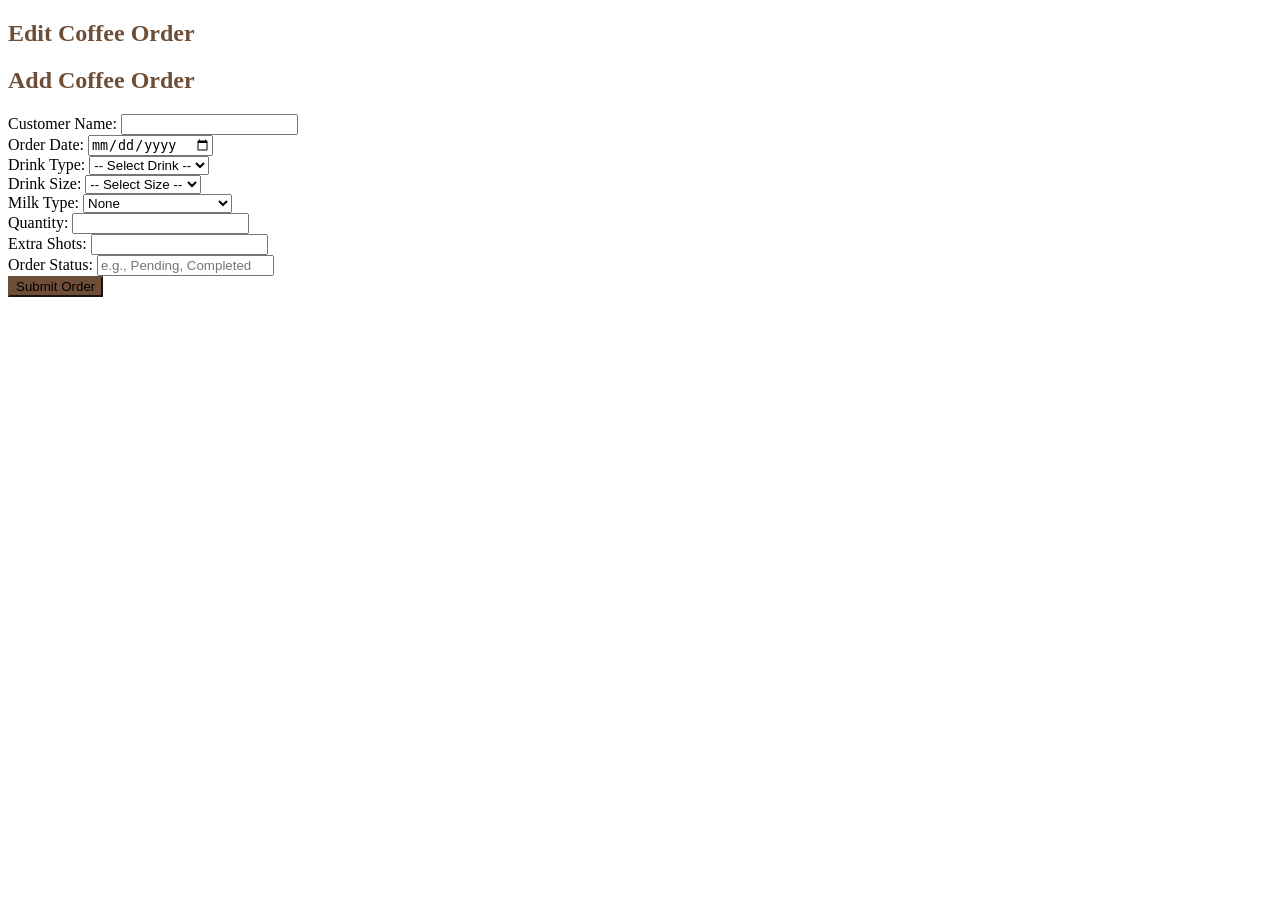
<file: Project/coffee_order_app/src/main/resources/templates/coffeeorder/add.html>
<!--
CIS-2232: Advanced OOP | Trident Roastery Coffee Order App
"Add order" form page
Provides base order form for adding new orders

Author: LRML
Since: 10/16/2026
-->
<!DOCTYPE html>
<html xmlns="http://www.w3.org/1999/xhtml" xmlns:th="http://www.thymeleaf.org" lang="en">
<head th:replace="~{fragments/head :: head}">
    <title id="pageTitle" th:text="#{label.add.edit}">Trident Roastery | Add/Edit Order</title>
</head>
<body>
<nav th:replace="~{fragments/navHeader :: navbar}"></nav>
<div class="container my-4" style="max-width: 600px;">
    <div class="card shadow-sm p-4">
        <h2 class="text-center mb-4" style="color: #6F4E37;" th:if="${coffeeOrder.id != null}"
            th:text="#{label.edit.order}">Edit Coffee Order</h2>
        <h2 class="text-center mb-4" style="color: #6F4E37;" th:if="${coffeeOrder.id == null}"
            th:text="#{label.add.order}">Add Coffee Order</h2>

        <form th:action="@{/coffeeorder/submit}" th:object="${coffeeOrder}" method="post" novalidate>

            <input type="hidden" th:field="*{id}"/>

            <div class="mb-3">
                <label class="form-label font-weight-bold" th:text="#{label.search.name}">Customer Name:</label>
                <input type="text" th:field="*{customerName}" class="form-control" required/>
                <div th:if="${#fields.hasErrors('customerName')}" th:errors="*{customerName}" class="text-danger"></div>
            </div>

            <div class="mb-3">
                <label class="form-label font-weight-bold">Order Date:</label>
                <input type="date" th:field="*{orderDate}" class="form-control" required/>
                <div th:if="${#fields.hasErrors('orderDate')}" th:errors="*{orderDate}" class="text-danger"></div>
            </div>

            <div class="mb-3">
                <label class="form-label font-weight-bold">Drink Type:</label>
                <select th:field="*{drinkType}" class="form-control" required>
                    <option value="">-- Select Drink --</option>
                    <option value="Latte">Latte</option>
                    <option value="Cappuccino">Cappuccino</option>
                    <option value="Americano">Americano</option>
                    <option value="Espresso">Espresso</option>
                    <option value="Mocha">Mocha</option>
                    <option value="Brewed coffee">Brewed Coffee</option>
                </select>
                <div th:if="${#fields.hasErrors('drinkType')}" th:errors="*{drinkType}" class="text-danger"></div>
            </div>

            <div class="mb-3">
                <label class="form-label font-weight-bold">Drink Size:</label>
                <select th:field="*{drinkSize}" class="form-control" required>
                    <option value="">-- Select Size --</option>
                    <option value="Small">Small ($2.00)</option>
                    <option value="Medium">Medium ($3.00)</option>
                    <option value="Large">Large ($4.00)</option>
                </select>
                <div th:if="${#fields.hasErrors('drinkSize')}" th:errors="*{drinkSize}" class="text-danger"></div>
            </div>

            <div class="mb-3">
                <label class="form-label font-weight-bold">Milk Type:</label>
                <select th:field="*{milkType}" class="form-control">
                    <option value="None">None</option>
                    <option value="Whole">Whole Milk ($0.00)</option>
                    <option value="Oat">Oat Milk (+$0.75)</option>
                    <option value="Almond">Almond Milk (+$0.75)</option>
                </select>
            </div>

            <div class="mb-3">
                <label class="form-label font-weight-bold">Quantity:</label>
                <input type="number" th:field="*{quantity}" class="form-control" min="1" required/>
                <div th:if="${#fields.hasErrors('quantity')}" th:errors="*{quantity}" class="text-danger"></div>
            </div>

            <div class="mb-3">
                <label class="form-label font-weight-bold">Extra Shots:</label>
                <input type="number" th:field="*{extraShots}" class="form-control" min="0" />
                <div th:if="${#fields.hasErrors('extraShots')}" th:errors="*{extraShots}" class="text-danger"></div>
            </div>

            <div class="mb-3">
                <label class="form-label font-weight-bold">Order Status:</label>
                <input type="text" th:field="*{orderStatus}" class="form-control"
                       placeholder="e.g., Pending, Completed"/>
                <div th:if="${#fields.hasErrors('orderStatus')}" th:errors="*{orderStatus}" class="text-danger"></div>
            </div>

            <button type="submit" class="btn btn-primary w-100 mt-3"
                    style="background-color: #6F4E37; border-color: #6F4E37;" th:text="#{label.submit}">
                Submit Order
            </button>
        </form>
    </div>
</div>
<footer th:replace="~{fragments/footer :: footer}"></footer>
</body>
</html>
</file>
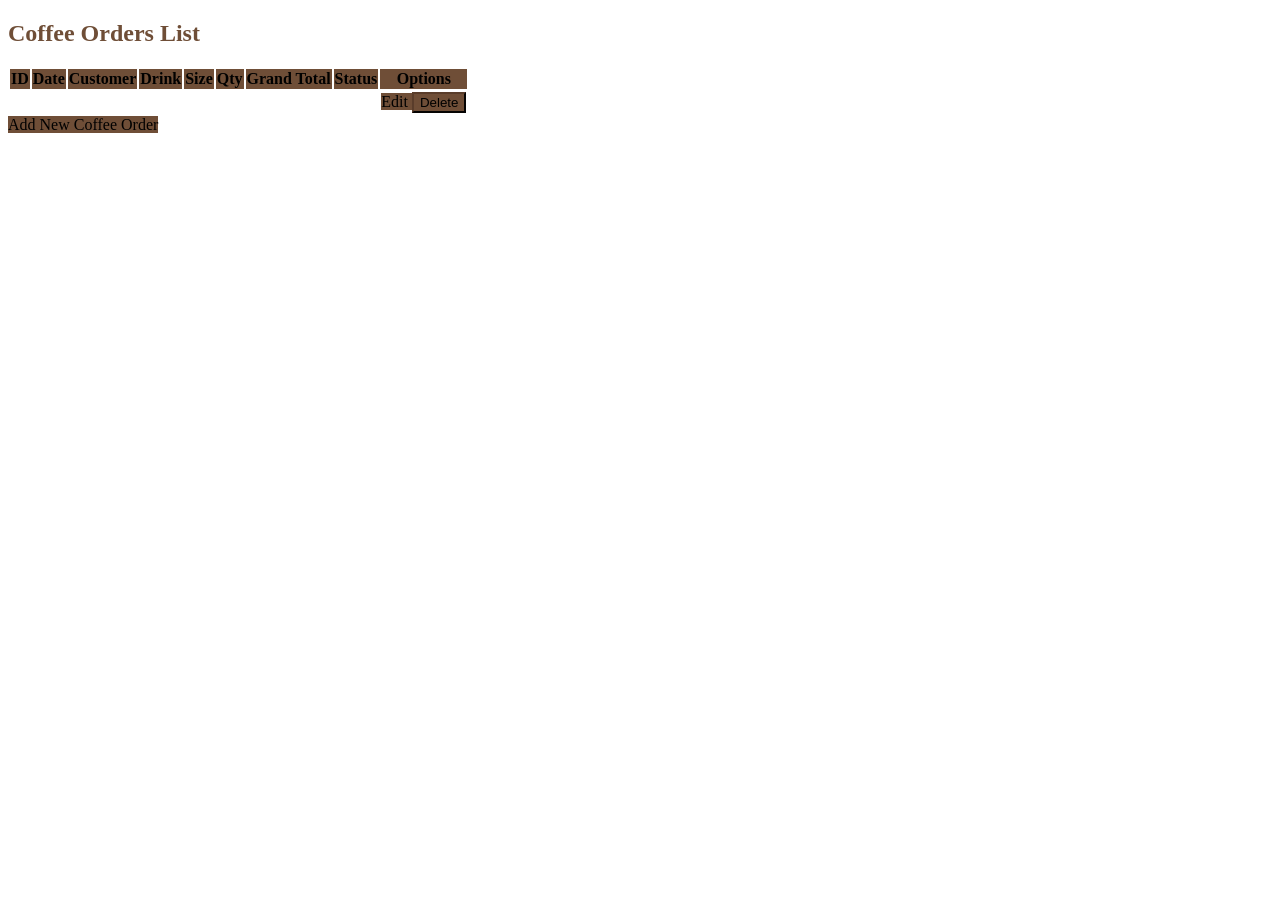
<file: Project/coffee_order_app/src/main/resources/templates/coffeeorder/list.html>
<!--
CIS-2232: Advanced OOP | Trident Roastery Coffee Order App
"List all orders" page
Compiles all database orders in paginated table format to neatly organize and display orders on file
Connected to database

Author: LRML
Since: 10/16/2026
-->
<!DOCTYPE html>
<html xmlns="http://www.w3.org/1999/xhtml" xmlns:th="http://www.thymeleaf.org">
<head th:replace="~{fragments/head :: headerFragment}">
    <title id="pageTitle">Trident Roastery | All Coffee Orders</title>
</head>
<body>
<nav th:replace="~{fragments/navHeader :: navbar}"></nav>
<div class="container my-4">

    <div th:if="${messageSuccess}" class="alert alert-success text-center shadow-sm" role="alert"
         th:text="${messageSuccess}"></div>

    <h2 class="mb-3 text-center" style="color: #6F4E37;">Coffee Orders List</h2>

    <div class="table-responsive">
        <table id="theData" class="table table-striped table-hover align-middle">
            <thead class="text-center text-white" style="background-color: #6f4e37 !important;">
            <tr>
                <th>ID</th>
                <th>Date</th>
                <th>Customer</th>
                <th>Drink</th>
                <th>Size</th>
                <th>Qty</th>
                <th>Grand Total</th>
                <th>Status</th>
                <th>Options</th>
            </tr>
            </thead>

            <tbody>
            <tr th:each="current : ${orders}">
                <td th:text="${current.id}" class="text-center"></td>
                <td th:text="${current.orderDate}"></td>
                <td th:text="${current.customerName}"></td>
                <td th:text="${current.drinkType}"></td>
                <td th:text="${current.drinkSize}"></td>
                <td th:text="${current.quantity}" class="text-center"></td>

                <!-- This runs calculations for each individual order since all the data isn't all included in the db -->
                <td th:with="sub= ${(current.unitPrice + current.milkSurcharge + (current.extraShots * 1.00)) * current.quantity},
                  tot= ${ (sub + (sub * 0.15)) }"
                    th:text="${'$' + #numbers.formatDecimal(tot, 1, 2)}">
                </td>

                <td th:text="${current.orderStatus}"></td>

                <td class="text-center">
                    <div class="btn-group" role="group">
                        <a th:href="@{/coffeeorder/edit/{id}(id=${current.id})}"
                           class="btn btn-sm btn-outline-primary px-3 py-1 fw-bold text-white shadow-sm"
                           style="background-color: #6F4E37; border-color: #5a3d2b;"
                           title="Edit Order">
                            <i class="fas fa-edit me-1"></i> Edit
                        </a>
                        <!-- Direct child of btn-group, so Bootstrap joins it to Edit.
                             th:form links it to the hidden form below by id. -->
                        <button type="submit" th:form="|deleteForm-${current.id}|"
                                class="btn btn-sm btn-outline-primary px-3 py-1 fw-bold text-white shadow-sm mt-0"
                                style="background-color: #6F4E37; border-color: #5a3d2b;"
                                title="Delete Order">
                            <i class="fas fa-trash-alt me-1"></i> Delete
                        </button>
                    </div>

                    <!-- Hidden form that actually sends the POST. One per row, so each id is unique. -->
                    <form th:id="|deleteForm-${current.id}|"
                          th:action="@{/coffeeorder/delete/{id}(id=${current.id})}"
                          method="post" class="d-none"
                          onsubmit="return confirm('Delete this order? This cannot be undone.');">
                    </form>
                </td>
            </tr>

            <!-- Has been replaced with different fallback in cis.js -->
<!--            &lt;!&ndash; Alt/failsafe if no data avail &ndash;&gt;-->
<!--            <tr th:if="${#lists.isEmpty(orders)}">-->
<!--                <td colspan="9" class="text-center text-muted py-4">-->
<!--                    No coffee orders found. Make sure the database is set up using the provided script!-->
<!--                    (resources/db/mysql/createDatabase.sql)-->
<!--                </td>-->
<!--            </tr>-->
            </tbody>
        </table>
    </div>

    <div class="text-center mt-3">
        <a th:href="@{/coffeeorder/add}" class="btn btn-success"
           style="background-color: #6F4E37; border-color: #6F4E37;">
            <i class="fas fa-plus"></i> Add New Coffee Order
        </a>
    </div>
</div>
<footer th:replace="~{fragments/footer :: footer}"></footer>
</body>
</html>
</file>
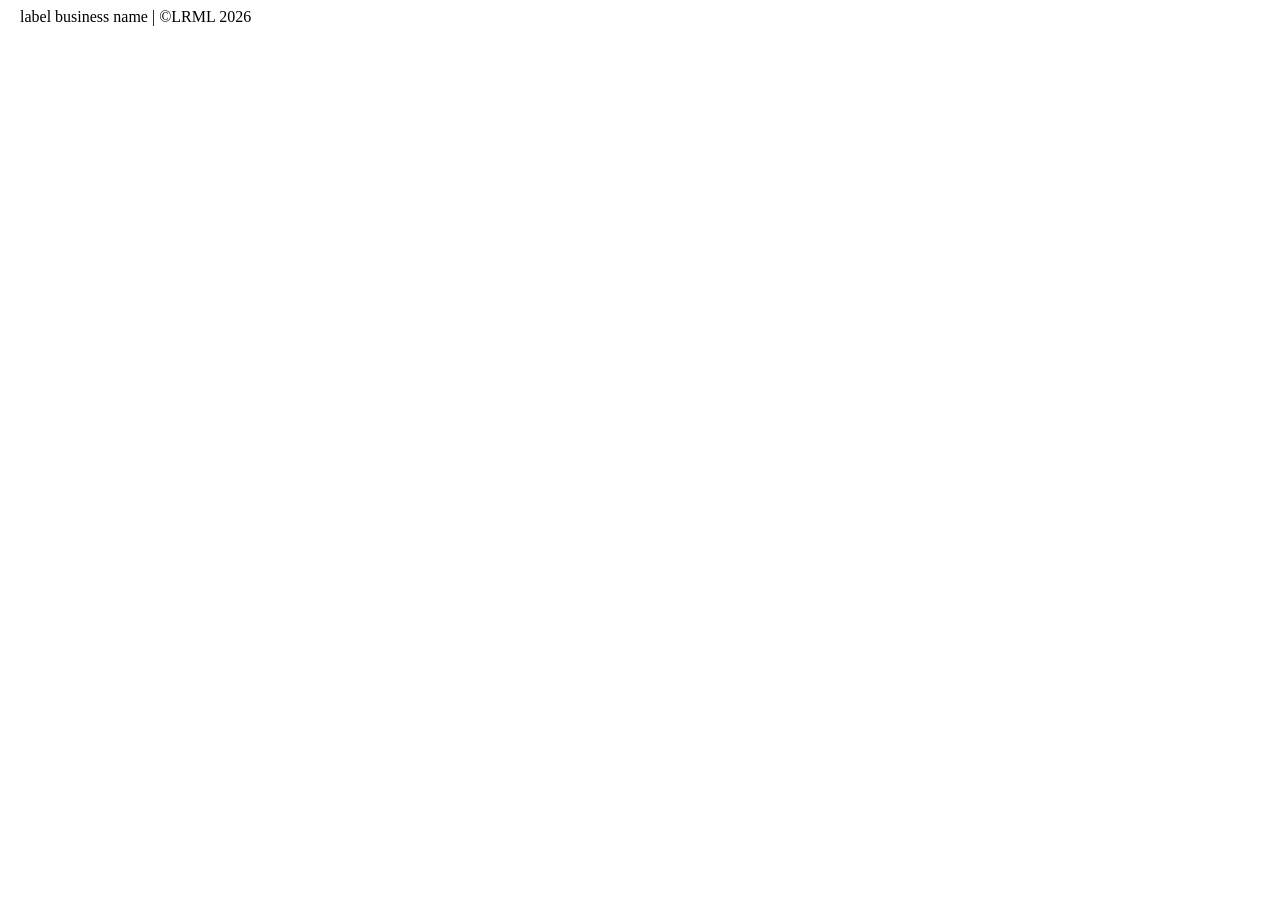
<file: Project/coffee_order_app/src/main/resources/templates/fragments/footer.html>
<!--
CIS-2232: Advanced OOP | Trident Roastery Coffee Order App
Footer fragment, provides consistency across pages

Removed bulma references when switching to pure bootstrap

Author: LRML
Since: 10/16/2026
-->
<!DOCTYPE html>
<html xmlns="http://www.w3.org/1999/xhtml" xmlns:th="http://www.thymeleaf.org">
<body>
<footer th:fragment="footer" class="footer mt-auto py-3 text-white">
    <div class="container text-center">
        <span th:text="${#calendars.format(#calendars.createNow(), 'MM/dd/YY')}"></span>&nbsp;&nbsp;
        <span th:text="#{label.business.name}">label business name</span>
        <span>| ©LRML 2026</span>
    </div>
</footer>
</body>
</html>
</file>
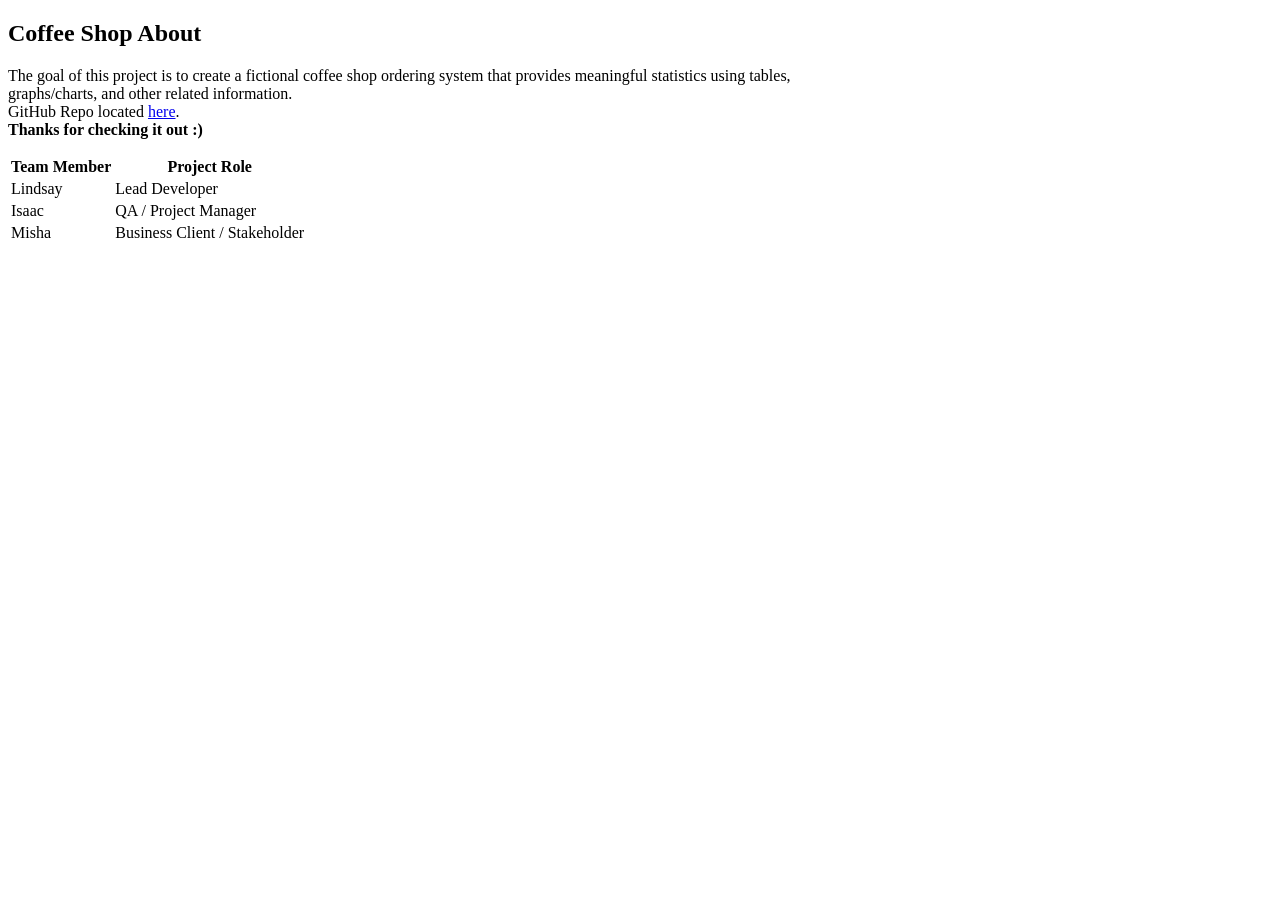
<file: Project/coffee_order_app/src/main/resources/templates/other/about.html>
<!--
CIS-2232: Advanced OOP | Trident Roastery Coffee Order App
Updated formatting, adjusted member names and gave a lil intro

Author: LRML
Since: 10/16/2026
-->
<!DOCTYPE html>
<html xmlns="http://www.w3.org/1999/xhtml" xmlns:th="http://www.thymeleaf.org" lang="en">
<head th:replace="~{fragments/head :: headerFragment}">
    <title id="pageTitle" th:text="#{application.name}">About Trident Roastery | Coffee Shop Ordering App</title>
</head>
<body>
<nav th:replace="~{fragments/navHeader :: navbar}"></nav>

<div class="container my-5 text-center" style="max-width: 800px;">
    <h2 class="mb-4 fw-bold" style="color: var(--main-color-primary);" th:text="#{about}">Coffee Shop About</h2>

    <div class="card shadow-sm p-4" style="border: 2px solid var(--border-coffee); background-color: #ffffff;">
        <div class="card-body">
            <p class="text-muted mb-4 fs-5">
                 The goal of this project is to create a fictional coffee shop ordering system that provides meaningful statistics using tables, graphs/charts, and other related information.<br>
                GitHub Repo located <a href="https://github.com/scrungycat/cis2232_f26_project_lynch_lindsay">here</a>. <br>
                <strong>Thanks for checking it out :)</strong>
            </p>

            <div class="table-responsive">
                <table class="table table-hover align-middle mb-0">
                    <thead class="text-center text-white">
                    <tr>
                        <th class="py-3 fs-5 text-center">Team Member</th>
                        <th class="py-3 fs-5 text-center">Project Role</th>
                    </tr>
                    </thead>
                    <tbody>
                    <tr>
                        <td class="py-3 fw-bold ps-4">Lindsay</td>
                        <td class="py-3 text-secondary">Lead Developer</td>
                    </tr>
                    <tr>
                        <td class="py-3 fw-bold ps-4">Isaac</td>
                        <td class="py-3 text-secondary">QA / Project Manager</td>
                    </tr>
                    <tr>
                        <td class="py-3 fw-bold ps-4">Misha</td>
                        <td class="py-3 text-secondary">Business Client / Stakeholder</td>
                    </tr>
                    </tbody>
                </table>
            </div>
        </div>
    </div>
</div>

<footer th:replace="~{fragments/footer :: footer}"></footer>
</body>
</html>
</file>
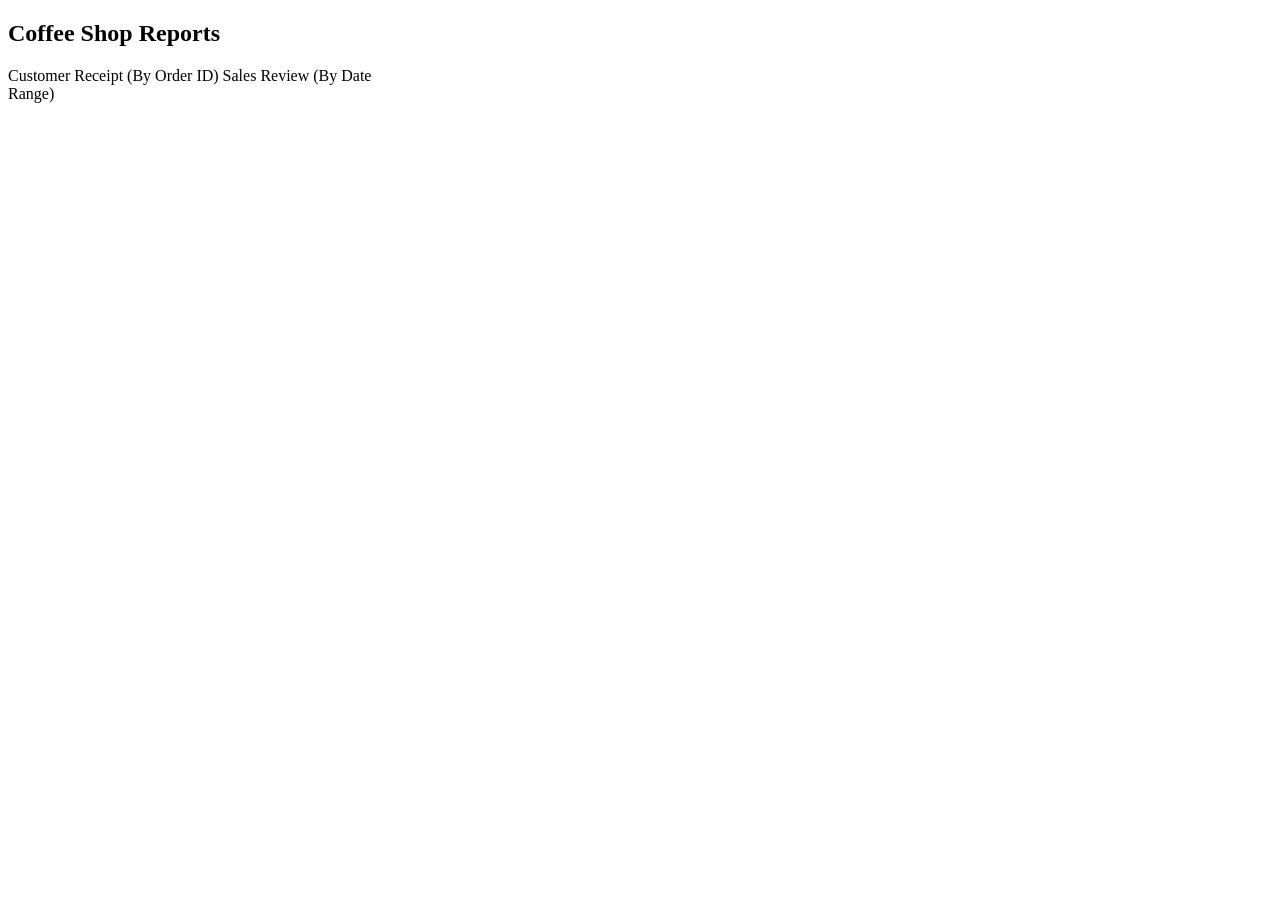
<file: Project/coffee_order_app/src/main/resources/templates/report/menu.html>
<!--
CIS-2232: Advanced OOP | Trident Roastery Coffee Order App
Repurposed this from example project, originally list.html
Displays options to pull receipts or sales reports in a separate page
Might be useful later if other functionality is added to the program??

Author: LRML
Since: 10/16/2026
-->
<!DOCTYPE html>
<html xmlns="http://www.w3.org/1999/xhtml" xmlns:th="http://www.thymeleaf.org">
    <head th:replace="~{fragments/head :: headerFragment}">
        <title id="pageTitle" th:text="#{application.name}">Reporting for Trident Roastery | Coffee Shop Ordering App</title>
    </head>
    <body>
        <nav th:replace="~{fragments/navHeader :: navbar}"></nav>

        <div class="container my-5 text-center">
            <h2 class="mb-4" th:text="#{reports}">Coffee Shop Reports</h2>
            <div class="list-group mx-auto" style="max-width: 400px;">
                <a th:href="@{/report/receipt}" class="list-group-item list-group-item-action">
                    Customer Receipt (By Order ID)</a>
                <a th:href="@{/report/sales}" class="list-group-item list-group-item-action">
                    Sales Review (By Date Range)</a>
            </div>
        </div>
        <footer th:replace="~{fragments/footer :: footer}"></footer>
    </body>
</html>
</file>
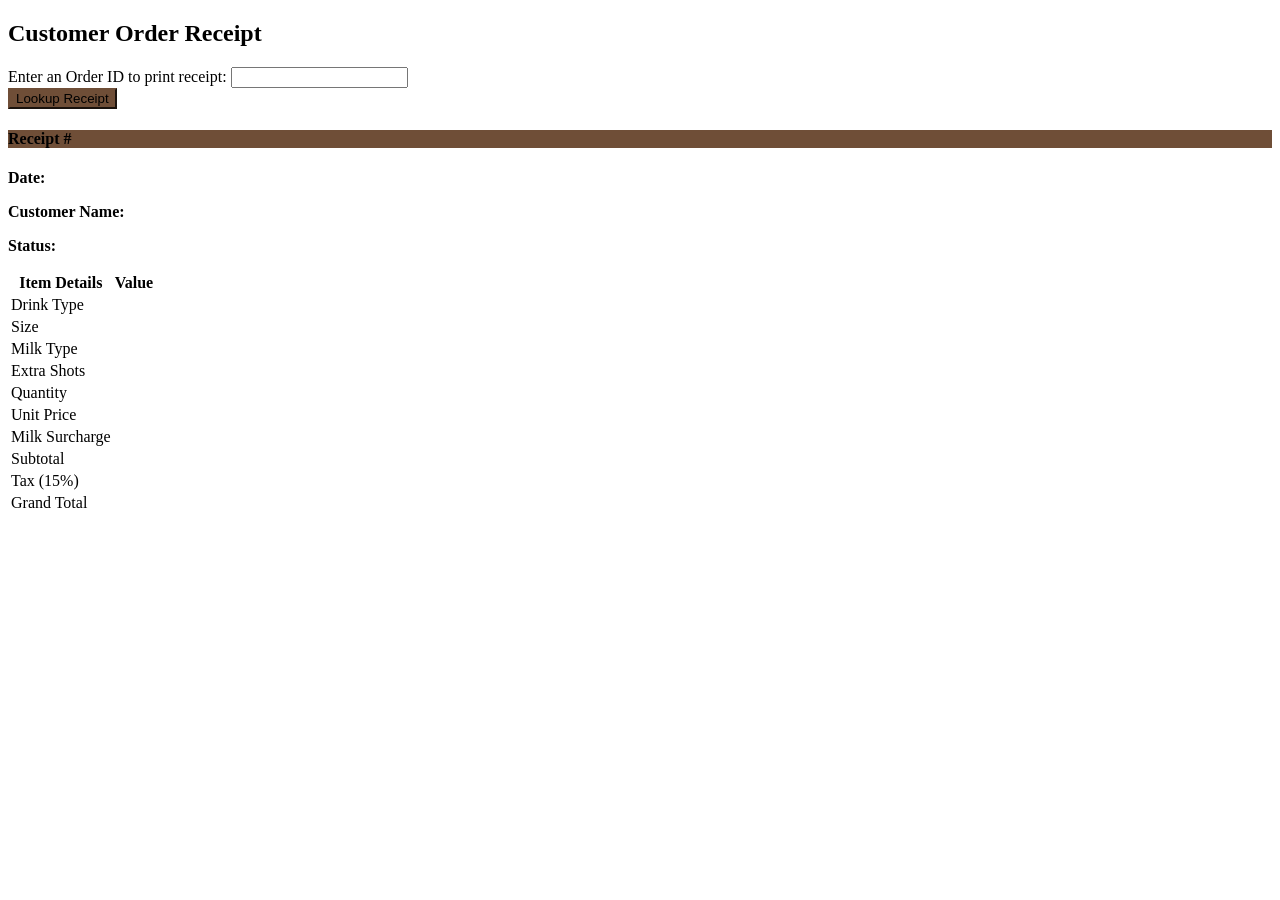
<file: Project/coffee_order_app/src/main/resources/templates/report/reportReceipt.html>
<!--
CIS-2232: Advanced OOP | Trident Roastery Coffee Order App
Receipt "printing" page
User can enter an order ID, and a receipt pops out if it's in the system
Displays page neatly for customer receipts for individual orders

Author: LRML
Since: 10/16/2026
-->
<!DOCTYPE html>
<html lang="en" xmlns="http://www.w3.org/1999/xhtml" xmlns:th="http://www.thymeleaf.org">
<head th:replace="~{fragments/head :: headerFragment}">
    <title id="pageTitle">Trident Roastery | Receipt Report</title>
</head>
<body>
<nav th:replace="~{fragments/navHeader :: navbar}"></nav>

<div class="container my-5">
    <h2 class="text-center mb-4">Customer Order Receipt</h2>

    <div class="row justify-content-center mb-4">
        <div class="col-md-6">
            <form th:action="@{/report/receipt}" th:object="${reportInput}" method="post" class="card p-4 shadow-sm">
                <div class="mb-3">
                    <label for="id" class="form-label">Enter an Order ID to print receipt:</label>
                    <input type="number" id="id" th:field="*{id}" class="form-control" required/>
                </div>
                <button type="submit" class="btn btn-primary w-100"
                        style="background-color: #6F4E37; border-color: #6F4E37;">
                    Lookup Receipt
                </button>
            </form>
        </div>
    </div>

    <!-- Failsafe/error catching for communication if something goes wrong or order isn't found/database broken or not populated -->
    <div th:if="${message}" class="alert alert-danger text-center" role="alert" th:text="${message}"></div>
    <div th:if="${fileSavedMessage}" class="alert alert-success text-center" role="alert"
         th:text="${fileSavedMessage}"></div>

    <!-- Otherwise shows this neato lil receipt -->
    <div class="row justify-content-center" th:if="${reportInput.singleOrder != null}">
        <div class="col-md-8">
            <div class="card shadow">
                <div class="card-header text-white" style="background-color: #6F4E37;">
                    <h4 class="mb-0">Receipt #<span th:text="${reportInput.singleOrder.id}"></span></h4>
                </div>
                <div class="card-body">
                    <p><strong>Date:</strong> <span th:text="${reportInput.singleOrder.orderDate}"></span></p>
                    <p><strong>Customer Name:</strong> <span th:text="${reportInput.singleOrder.customerName}"></span>
                    </p>
                    <p><strong>Status:</strong> <span th:text="${reportInput.singleOrder.orderStatus}"></span></p>

                    <table class="table table-striped mt-3">
                        <tr>
                            <th>Item Details</th>
                            <th>Value</th>
                        </tr>
                        <tr>
                            <td>Drink Type</td>
                            <td th:text="${reportInput.singleOrder.drinkType}"></td>
                        </tr>
                        <tr>
                            <td>Size</td>
                            <td th:text="${reportInput.singleOrder.drinkSize}"></td>
                        </tr>
                        <tr>
                            <td>Milk Type</td>
                            <td th:text="${reportInput.singleOrder.milkType}"></td>
                        </tr>
                        <tr>
                            <td>Extra Shots</td>
                            <td th:text="${reportInput.singleOrder.extraShots}"></td>
                        </tr>
                        <tr>
                            <td>Quantity</td>
                            <td th:text="${reportInput.singleOrder.quantity}"></td>
                        </tr>
                        <tr>
                            <td>Unit Price</td>
                            <td th:text="${'$' + #numbers.formatDecimal(reportInput.singleOrder.unitPrice, 1, 2)}"></td>
                        </tr>
                        <tr>
                            <td>Milk Surcharge</td>
                            <td th:text="${'$' + #numbers.formatDecimal(reportInput.singleOrder.milkSurcharge, 1, 2)}"></td>
                        </tr>
                        <tr class="fw-bold">
                            <td>Subtotal</td>
                            <td th:text="${'$' + #numbers.formatDecimal(reportInput.singleOrder.subtotal, 1, 2)}"></td>
                        </tr>
                        <tr>
                            <td>Tax (15%)</td>
                            <td th:text="${'$' + #numbers.formatDecimal(reportInput.singleOrder.tax, 1, 2)}"></td>
                        </tr>
                        <tr class="table-active fw-bold">
                            <td>Grand Total</td>
                            <td th:text="${'$' + #numbers.formatDecimal(reportInput.singleOrder.grandTotal, 1, 2)}"></td>
                        </tr>
                    </table>
                </div>
            </div>
        </div>
    </div>
</div>
<footer th:replace="~{fragments/footer :: footer}"></footer>
</body>
</html>
</file>
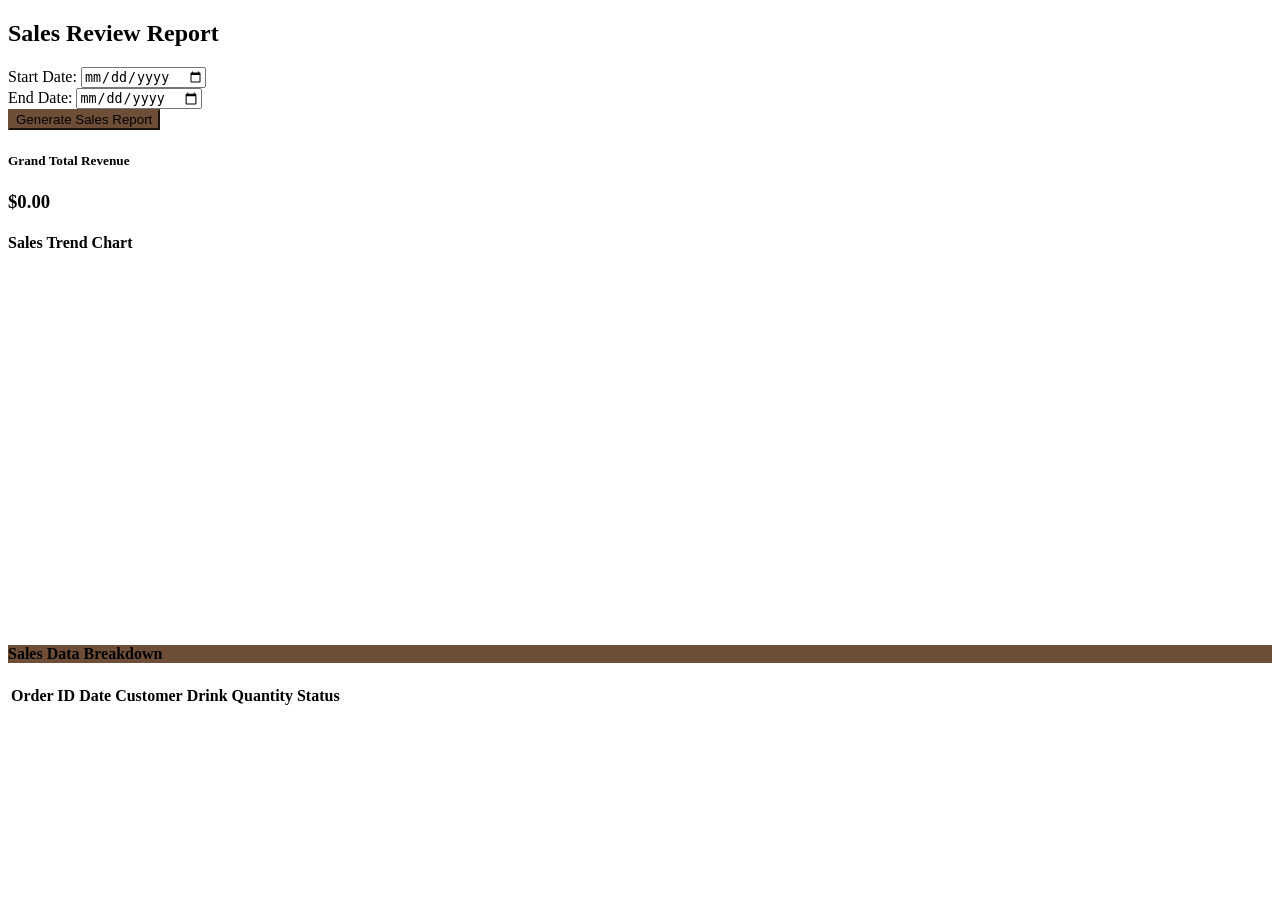
<file: Project/coffee_order_app/src/main/resources/templates/report/reportSalesReview.html>
<!--
CIS-2232: Advanced OOP | Trident Roastery Coffee Order App
Sales reporting search n graphing
User can enter an order ID, and a receipt pops out if it's in the system
Neatly organizes sales data from a range the user inputs
Then displays as both a graph and a table for the relevant dates

Author: LRML
Since: 10/16/2026
-->
<!DOCTYPE html>
<html lang="en" xmlns="http://www.w3.org/1999/xhtml" xmlns:th="http://www.thymeleaf.org">
<head th:replace="~{fragments/head :: headerFragment}">
    <title id="pageTitle">Trident Roastery | Sales Report</title>
</head>
<body>
<nav th:replace="~{fragments/navHeader :: navbar}"></nav>

<div class="container my-5">
    <h2 class="text-center mb-4">Sales Review Report</h2>

    <div class="row justify-content-center mb-4">
        <div class="col-md-6">
            <form th:action="@{/report/sales/submit}" th:object="${reportInput}" method="post" class="card p-4 shadow-sm">
                <div class="mb-3">
                    <label for="startDate" class="form-label">Start Date:</label>
                    <input type="date" id="startDate" th:field="*{startDate}" class="form-control" required />
                </div>
                <div class="mb-3">
                    <label for="endDate" class="form-label">End Date:</label>
                    <input type="date" id="endDate" th:field="*{endDate}" class="form-control" required />
                </div>
                <button type="submit" class="btn btn-primary w-100" style="background-color: #6F4E37; border-color: #6F4E37;">
                    Generate Sales Report
                </button>
            </form>
        </div>
    </div>

    <!-- Failsafe/error catching for communication if something goes wrong or order isn't found/database broken or not populated -->
    <div th:if="${message}" class="alert alert-warning text-center" role="alert" th:text="${message}"></div>
    <div th:if="${fileSavedMessage}" class="alert alert-success text-center" role="alert" th:text="${fileSavedMessage}"></div>

    <!-- Otherwise starts showing the graph and table with data pulled from db -->
    <div class="row justify-content-center" th:if="${reportInput.coffeeOrders != null and !reportInput.coffeeOrders.isEmpty()}">
        <div class="col-md-10">

            <div class="card bg-light mb-3 text-center shadow-sm">
                <div class="card-body">
                    <h5 class="card-title text-muted">Grand Total Revenue</h5>
                    <h3 id="grandTotalDisplay" class="text-success">$0.00</h3>
                </div>
            </div>

            <div class="card shadow mb-4 p-3">
                <h4 class="text-center mb-3">Sales Trend Chart</h4>
                <div class="table-responsive" style="overflow-x: auto; width: 100%;">
                    <div style="min-width: 800px; height: 350px; position: relative;">
                        <canvas id="salesChart"></canvas>
                    </div>
                </div>
            </div>

            <div class="card shadow">
                <div class="card-header text-white" style="background-color: #6F4E37;">
                    <h4 class="mb-0">Sales Data Breakdown</h4>
                </div>
                <div class="card-body">
                    <table class="table table-striped">
                        <thead>
                        <tr>
                            <th>Order ID</th>
                            <th>Date</th>
                            <th>Customer</th>
                            <th>Drink</th>
                            <th>Quantity</th>
                            <th>Status</th>
                        </tr>
                        </thead>
                        <tbody>
                        <tr th:each="order : ${reportInput.coffeeOrders}">
                            <td th:text="${order.id}"></td>
                            <td th:text="${order.orderDate}"></td>
                            <td th:text="${order.customerName}"></td>
                            <td th:text="${order.drinkType}"></td>
                            <td th:text="${order.quantity}"></td>
                            <td th:text="${order.orderStatus}"></td>
                        </tr>
                        </tbody>
                    </table>
                </div>
            </div>

        </div>
    </div>
</div>

<script th:inline="javascript">
    /*<![CDATA[*/
    var orders = /*[[${reportInput.coffeeOrders}]]*/ [];

    if (orders && orders.length > 0) {
        var dateMap = {};
        var grandTotal = 0;

        orders.forEach(function(order) {
            var dateStr = order.orderDate ? order.orderDate.toString().split('T')[0] : 'Unknown';
            if (!dateMap[dateStr]) {
                dateMap[dateStr] = { count: 0, revenue: 0 };
            }
            dateMap[dateStr].count += order.quantity;

            var itemSubtotal = (order.unitPrice + (order.extraShots * 1.0) + order.milkSurcharge) * order.quantity;
            dateMap[dateStr].revenue += itemSubtotal;
            grandTotal += itemSubtotal;
        });

        document.getElementById('grandTotalDisplay').innerText = '$' + grandTotal.toFixed(2);

        var labels = Object.keys(dateMap);
        var salesCounts = labels.map(function(d) { return dateMap[d].count; });
        var salesRevenues = labels.map(function(d) { return dateMap[d].revenue; });

        var ctx = document.getElementById('salesChart').getContext('2d');
        new Chart(ctx, {
            type: 'bar',
            data: {
                labels: labels,
                datasets: [
                    {
                        label: 'Number of Sales',
                        data: salesCounts,
                        backgroundColor: 'rgba(111, 78, 55, 0.6)',
                        borderColor: 'rgba(111, 78, 55, 1)',
                        borderWidth: 1
                    },
                    {
                        label: 'Dollar Amount ($)',
                        data: salesRevenues,
                        backgroundColor: 'rgba(54, 162, 235, 0.5)',
                        borderColor: 'rgba(54, 162, 235, 1)',
                        borderWidth: 1
                    }
                ]
            },
            options: {
                indexAxis: 'y',
                responsive: true,
                scales: {
                    x: {
                        beginAtZero: true,
                        title: { display: true, text: 'Value (Count / Dollars)' }
                    },
                    y: {
                        title: { display: true, text: 'Dates in Range' }
                    }
                }
            }
        });
    }
    /*]]>*/
</script>
<footer th:replace="~{fragments/footer :: footer}"></footer>
</body>
</html>
</file>
